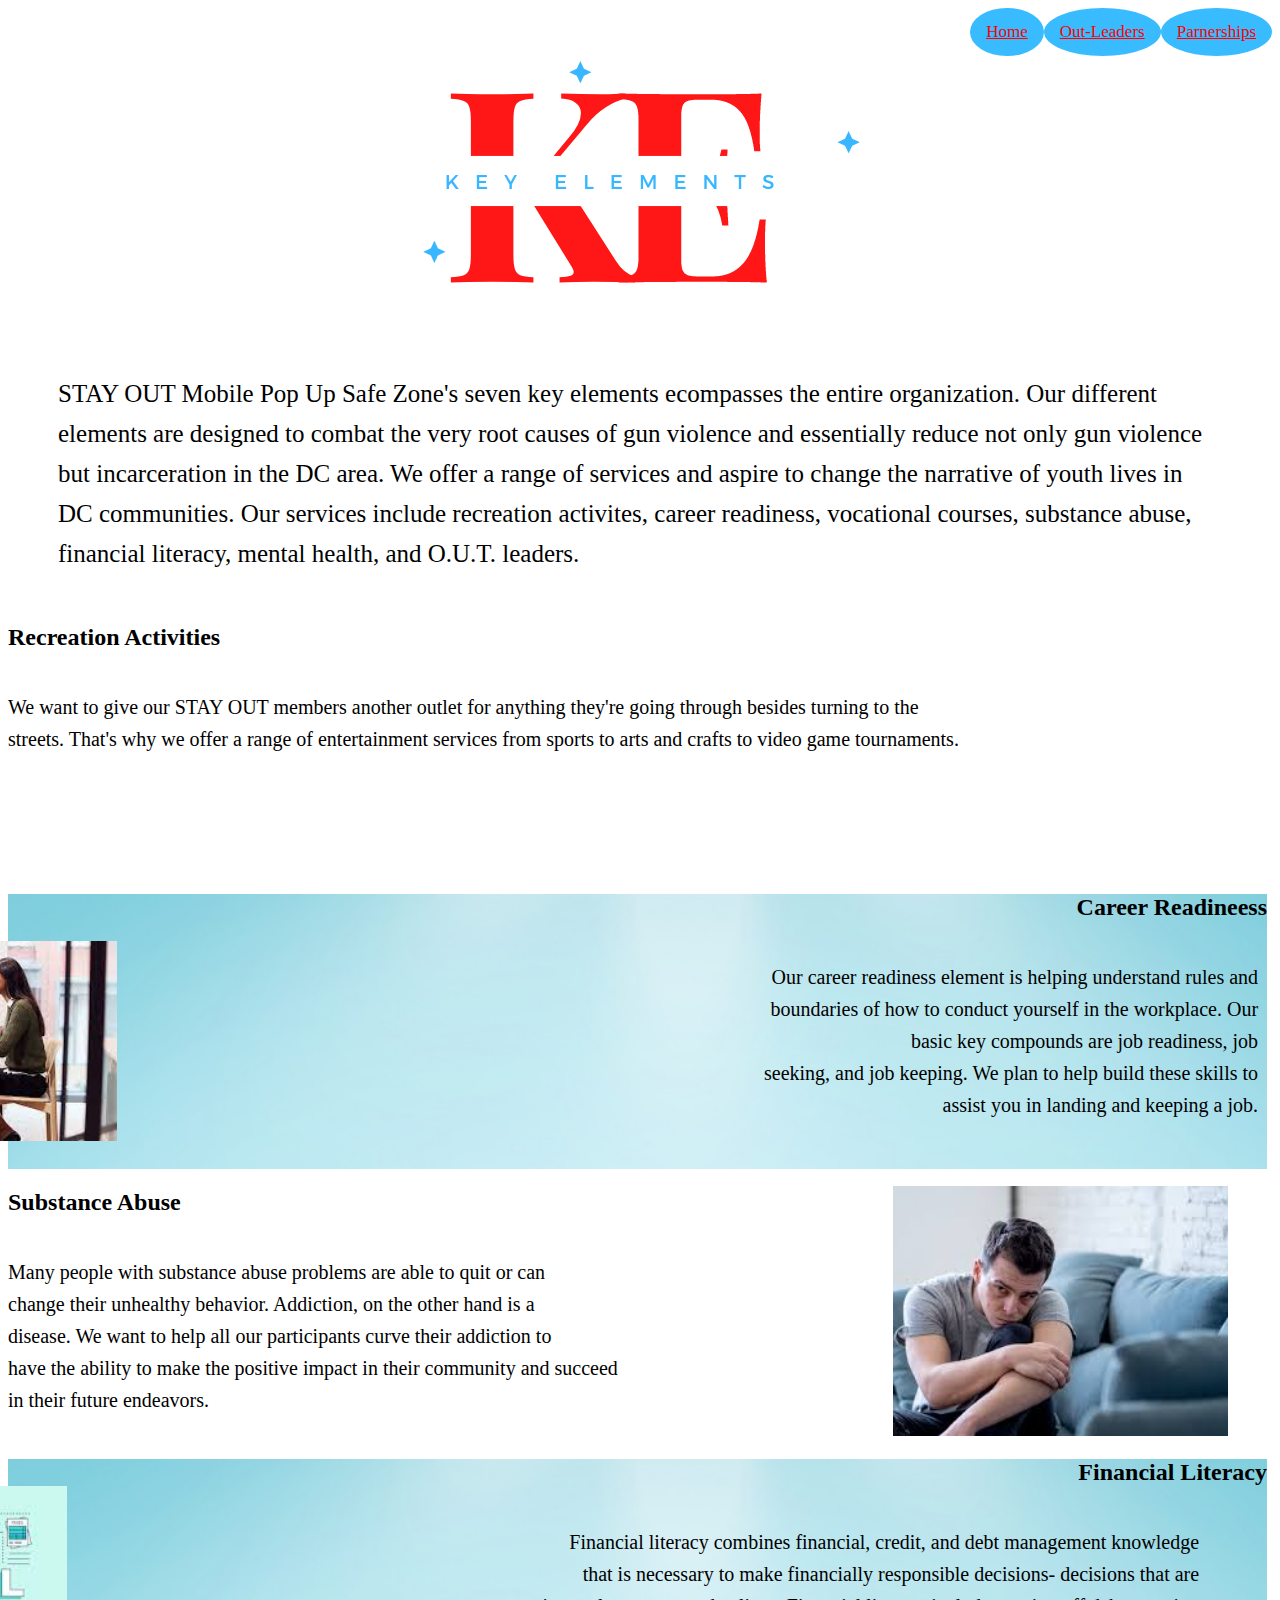
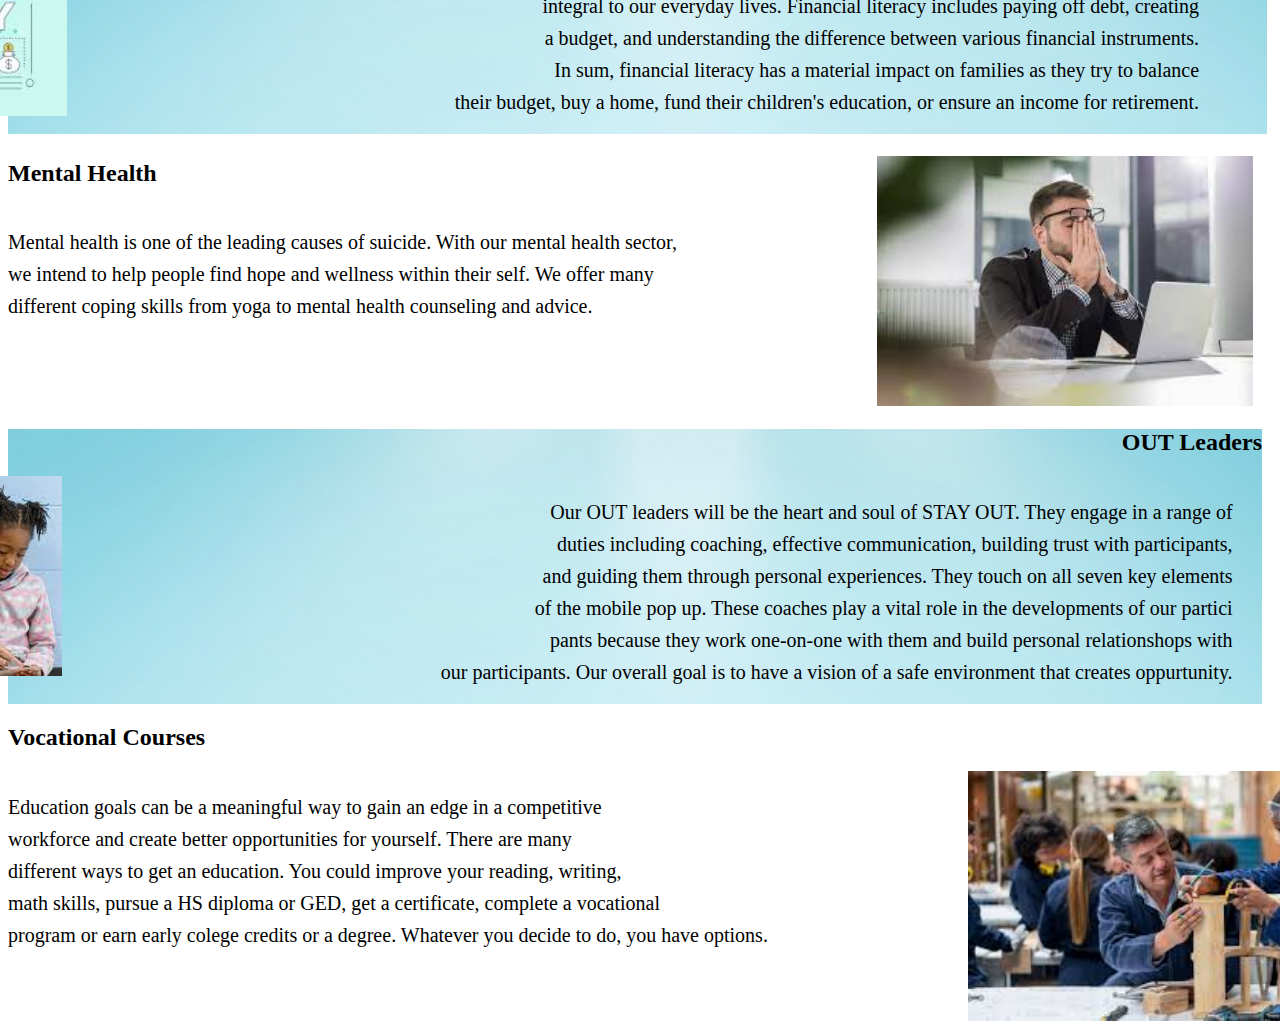
<file: elements.html>
<!DOCTYPE html>
<html>
<head>
    <div id="google_translate_element"></div>
    <script type="text/javascript">
function googleTranslateElementInit() {
  new google.translate.TranslateElement({pageLanguage: 'en',includedLanguages:'es' ,layout: google.translate.TranslateElement.InlineLayout.SIMPLE}, 'google_translate_element');
}
</script>

<script type="text/javascript" src="https://translate.google.com/translate_a/element.js?cb=googleTranslateElementInit"></script>

	<div class="topnav">
  
  <a class="active" href="partner.html">Parnerships</a>
  <a class="active" href="outleaders.html">Out-Leaders</a>
  <a class="active" href="index.html">Home</a>
</div>
 <title> Elements </title>
 <link href="elements.css" rel="stylesheet" type="text/css">
</head>
 <body> 
  <div class= "header">
 
  </div>
  <br>
  <p style ="font-family: Bell MT; font-size: 25px; margin: 50px;">
 STAY OUT Mobile Pop Up Safe Zone's seven key elements ecompasses the entire organization. Our different elements are designed to combat the very root causes of gun violence and essentially reduce not only gun violence but incarceration in the DC area. We offer a range of services and aspire to change the narrative of youth lives in DC communities. Our services include recreation activites, career readiness, vocational courses, substance abuse, financial literacy, mental health, and O.U.T. leaders. </p>
 <div id ="rec">
<h2> Recreation Activities </h2>
<div id ="reccontent">
<div id ="rectxt">
 <p> We want to give our STAY OUT members another outlet for anything they're going through besides turning to the streets. That's why we offer a range of entertainment services from sports to arts and crafts to video game tournaments. </p>
</div>
 <div id="recpic">
  <img src="img/recreation.jpg" alt="RecPic" style="position:relative; left:350px; height:250px; width:300px; bottom: 50px;">
</div>
</div>
</div>
<div id="career">
 <h2> Career Readineess </h2>
 <div id="careercontent">
 <div id="careertxt">
 <p> Our career readiness element is helping understand rules and<br> boundaries of how to conduct yourself in the workplace. Our <br> basic key compounds are job readiness, job <br> seeking, and job keeping. We plan to help build these skills to <br> assist you in landing and keeping a job. </p>
</div>
<div id="careerpic">
 <img src ="img/careerReady.jpg" alt="CareerPic" style="position: relative; right: 1150px; height: 200px;">
</div>
</div>
</div>
<div id= "sub">
 <h2> Substance Abuse </h2>
 <div id="subcontent">
  <div id="subtxt">
 <p> Many people with substance abuse problems are able to quit or can <br> change their unhealthy behavior. Addiction, on the other hand is a <br>disease. We want to help all our participants curve their addiction to <br> have the ability to make the positive impact in their community and succeed <br> in their future endeavors. </p>
</div>
<div id= "subpic">
 <img src ="img/subabuse.jpg" alt="SubPic" style ="position: relative; left:275px; height: 250px; bottom: 50px;">
</div>
</div>
</div>
<div id = "fin">
 <h2> Financial Literacy</h2>
 <div id ="fincontent">
 <div id ="fintxt">
 <p>Financial literacy combines financial, credit, and debt management knowledge<br> that is necessary to make financially responsible decisions- decisions that are<br> integral to our everyday lives. Financial literacy includes paying off debt, creating <br> a budget, and understanding the difference between various financial instruments. <br> In sum, financial literacy has a material impact on families as they try to balance <br> their budget, buy a home, fund their children's education, or ensure an income for retirement.</p>
</div>
<div id="finpic">
 <img src ="img/finance.jpg" alt="FinPic" style="position:relative; right:1200px; height: 230px; bottom: 20px;">
</div>
</div>
<div id= "mental">
 <h2> Mental Health </h2>
 <div id ="mentalcontent">
 <div id="mentaltxt">
 <p> Mental health is one of the leading causes of suicide. With our mental health sector, <br> we intend to help people find hope and wellness within their self. We offer many <br> different coping skills from yoga to mental health counseling and advice. </p>
</div>
<div id="mentalpic">
 <img src ="img/mental.jpg" alt="MentalPic" style="position:relative; left:200px; bottom: 50px; height:250px;">
</div>
</div>
</div>
<div id="out">
 <h2> OUT Leaders </h2>
 <div id="outcontent">
 <div id= "outtxt">
 <p> Our OUT leaders will be the heart and soul of STAY OUT. They engage in a range of <br> duties including coaching, effective communication, building trust with participants,<br> and guiding them through personal experiences. They touch on all seven key elements <br> of the mobile pop up. These coaches play a vital role in the developments of our partici <br>pants because they work one-on-one with them and build personal relationshops with <br> our participants. Our overall goal is to have a vision of a safe environment that creates oppurtunity. </p>
</div>
<div id="outpic">
 <img src ="img/mentoring.jpg" alt="OutPic" style="position:relative; right:1200px; height:200px;">
</div>
</div>
</div>
<div id ="vocational">
 <h2> Vocational Courses </h2>
<div id ="voccontent">
<div id="voctxt">
 <p> Education goals can be a meaningful way to gain an edge in a competitive<br> workforce and create better opportunities for yourself. There are many<br> different ways to get an education. You could improve your reading, writing, <br> math skills, pursue a HS diploma or GED, get a certificate, complete a vocational <br> program or earn early colege credits or a degree. Whatever you decide to do, you have options. </p>
</div>
<div id ="vocpic">
 <img src ="img/vacational.jpg" alt="VocPic" style="position:relative; left:200px; height:250px;">
</div>
</div>
 </body>
</html>
</file>
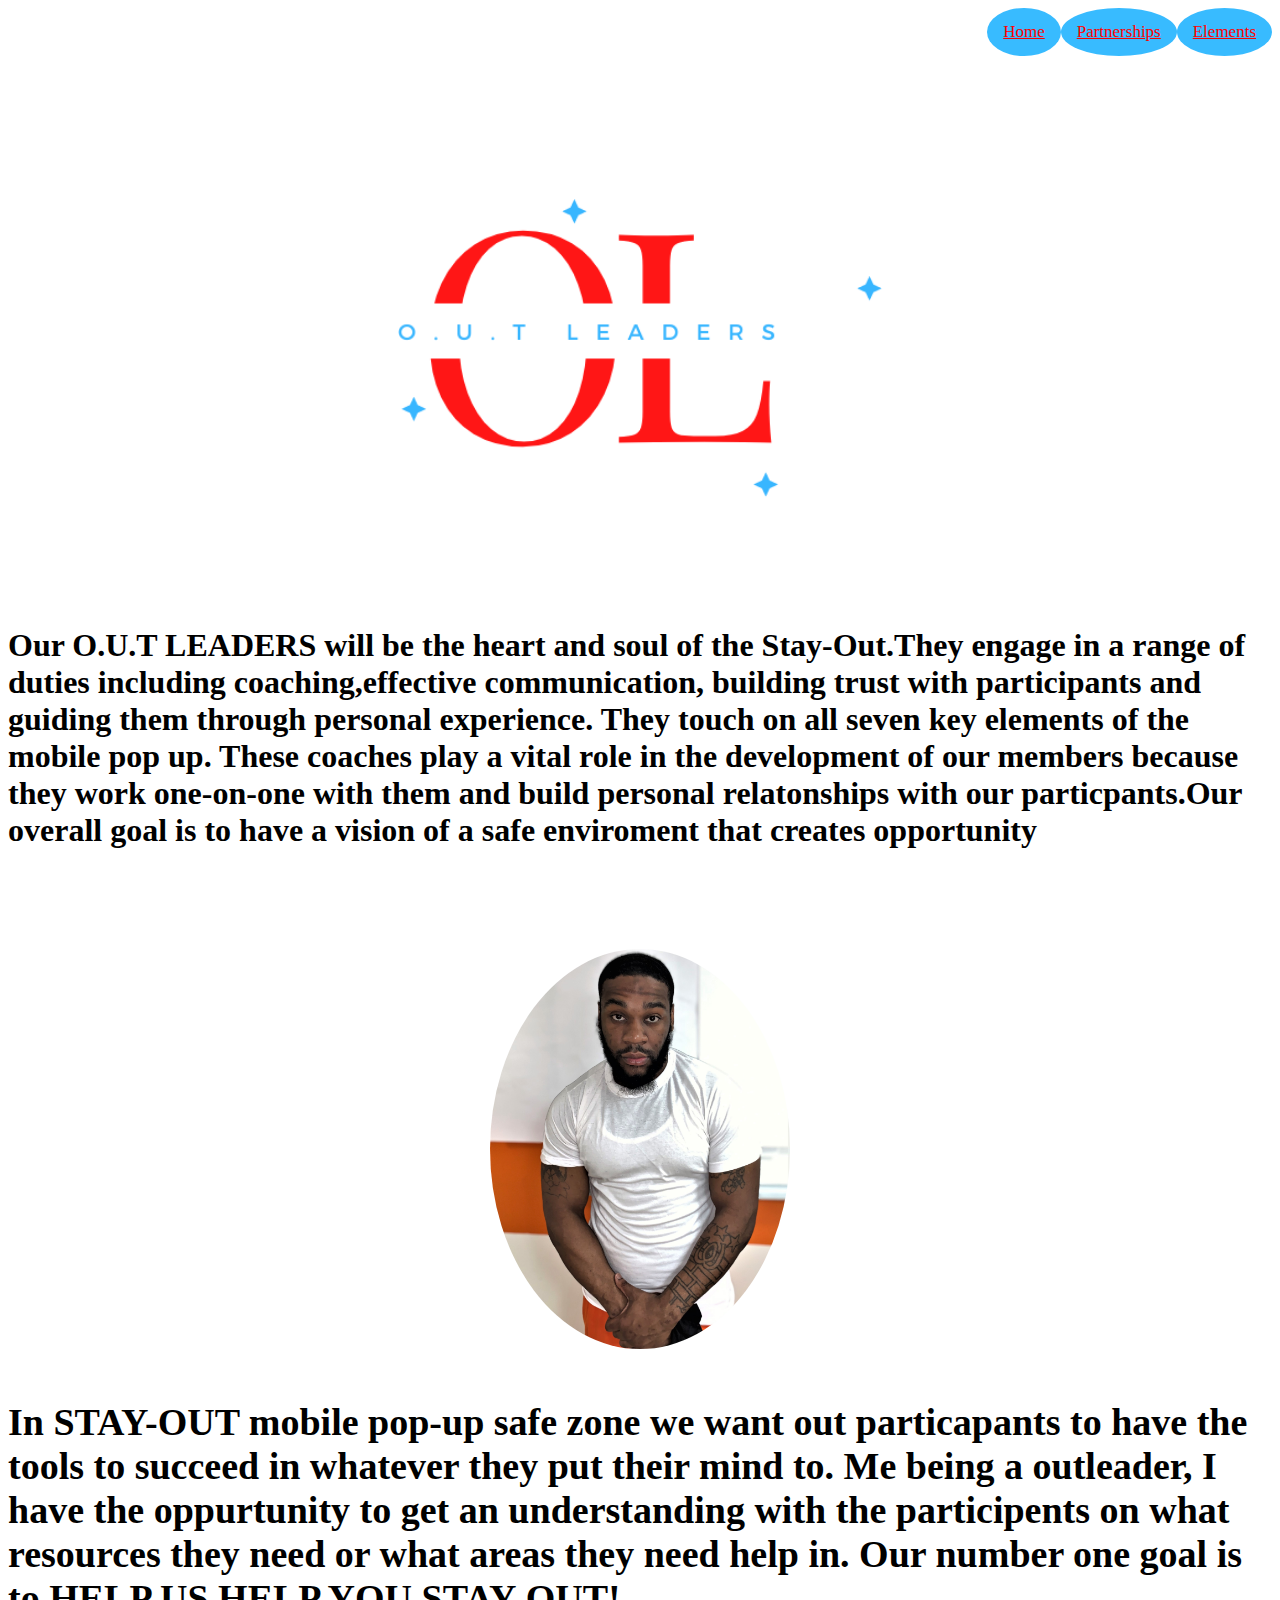
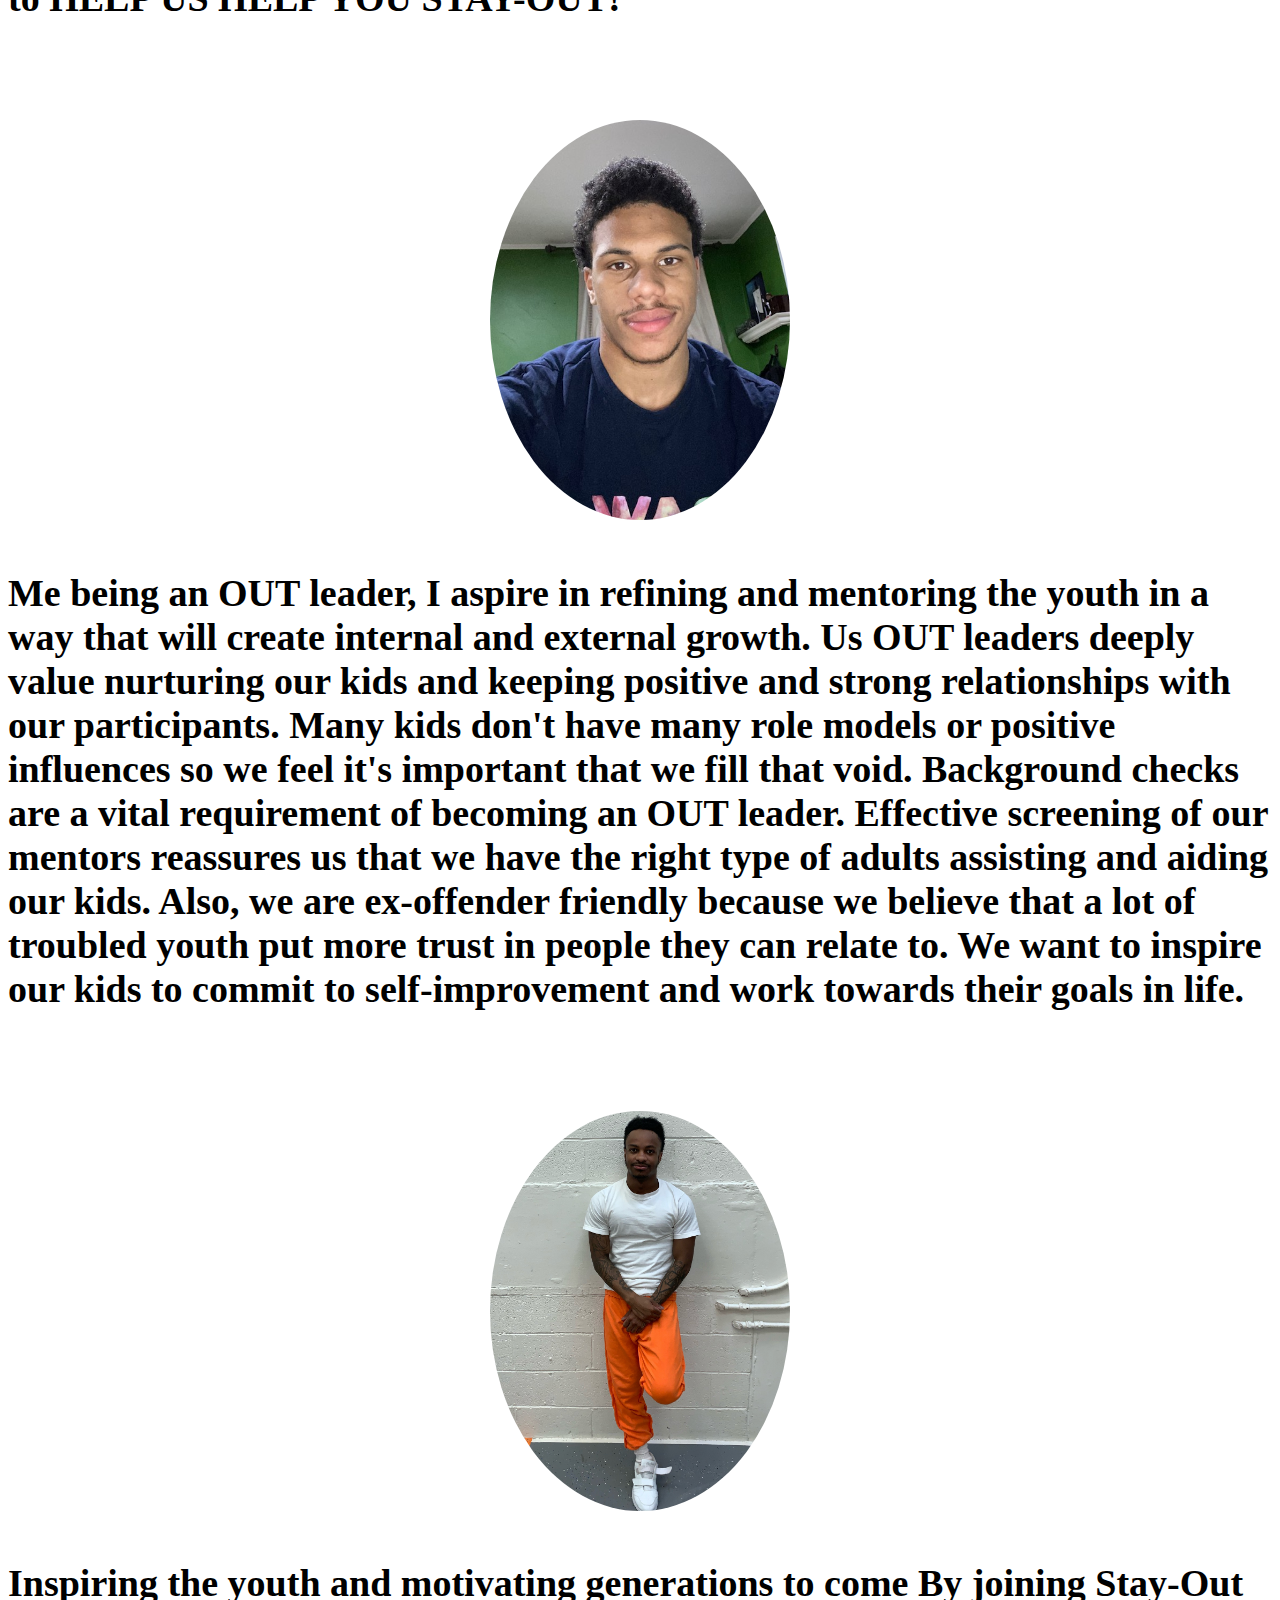
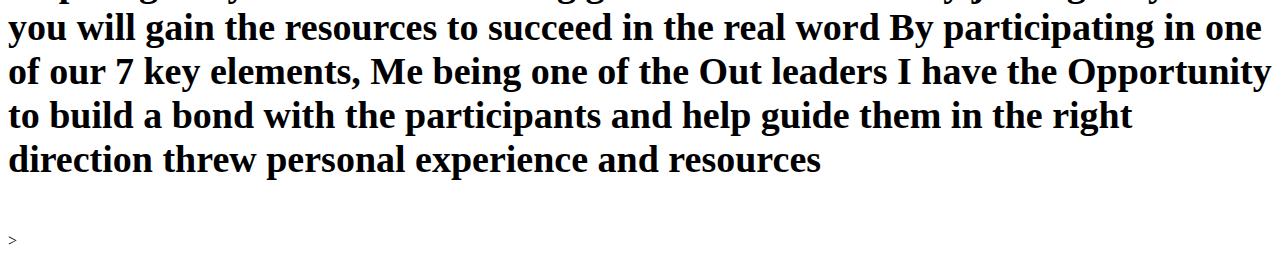
<file: outleaders.html>
<!DOCTYPE html>
<html>
<head>
	 <div id="google_translate_element"></div>
    <script type="text/javascript">
function googleTranslateElementInit() {
  new google.translate.TranslateElement({pageLanguage: 'en',includedLanguages:'es', layout: google.translate.TranslateElement.InlineLayout.SIMPLE}, 'google_translate_element');
}
</script>

<script type="text/javascript" src="https://translate.google.com/translate_a/element.js?cb=googleTranslateElementInit"></script>
	<title>O.U.T LEADERS</title>
	<link rel="stylesheet" type="text/css" href="outleaders.css">
</head>
 <div class="topnav">
  
  <a class="active" href="elements.html">Elements</a>
  <a class="active" href="partner.html">Partnerships</a>
  <a class="active" href="index.html">Home</a>
</div>
<img id="out2" src="img/out11.png"alt="out2" class="center"> 


<body>

	<p id="opening"><h1>Our O.U.T LEADERS will be the heart and soul of the Stay-Out.They engage in a range of duties including coaching,effective communication, building trust with participants and guiding them through personal experience. They touch on all seven key elements of the mobile pop up. These coaches play a vital role in the development of our members because they work one-on-one with them and build personal relatonships with our particpants.Our overall goal is to have a vision of a safe enviroment that creates opportunity</h1></p>

	<img id="out" src="img/tavist.jpg"alt="out" class="center">
	<h4>In STAY-OUT mobile pop-up safe zone we want out particapants to have the tools to succeed in whatever they put their mind to. Me being a outleader, I have the oppurtunity to get an understanding with the participents on what resources they need or what areas they need help in. Our number one goal is to HELP US HELP YOU STAY-OUT!  </h4>

	<img id="out" src="img/will.jpg"alt="out"  class="center">
	<h4>Me being an OUT leader, I aspire in refining and mentoring the youth in a way that will create internal and external growth. Us OUT leaders deeply value nurturing our kids and keeping positive and strong relationships with our participants. Many kids don't have many role models or positive influences so we feel it's important that we fill that void. Background checks are a vital requirement of becoming an OUT leader. Effective screening of our mentors reassures us that we have the right type of adults assisting and aiding our kids. Also, we are ex-offender friendly because we believe that a lot of troubled youth put more trust in people they can relate to. We want to inspire our kids to commit to self-improvement and work towards their goals in life.</h4>

	<img id="out" src="img/zay.jpeg"alt="out"  class="center">
	<h4>Inspiring the youth and motivating generations to come By joining Stay-Out you will gain the resources to succeed in the real word By participating in one of our 7 key elements, Me being one of the Out leaders I have the Opportunity to build a bond with the participants and help guide them in the right direction threw personal experience and resources</h4>

	>


</body>
</html>
</file>
<file: elements.css>
.header {
 background-image: url("img/keyelement.png");
 background-repeat: no-repeat;
 height: 250px;
 letter-spacing: 5px;
 background-position: center;
}
p{
 line-height: 1.6;
}

h1{ 
text-align: center;
font-family: fantasy;
font: copperplate;
position: relative;
top: 100px;
font-size: 70px;
color: skyblue;
 }

 #rec{
  height: 250px;
  
 }
 #reccontent {
  display: inline-flex;
 }
 #rectxt {
  font-size: 20px;
  font-family: Bell MT;
 }

 #career{
  height: 275px;
  text-align: right;
  background-image: url('img/backg.png');
  background-color: 
  background-repeat: no-repeat;
  background-size: cover;
  margin-right: 5px;
 }
 #careercontent {
  display: inline-flex;
 }
 #careertxt {
  font-size: 20px;
  position: relative;
  left: 375px;
  font-family: Bell MT;
 }
 #sub{
  height: 250px;
  
 }
 #subcontent {
  display: inline-flex;
 }
 #subtxt {
  font-size: 20px;
  font-family: Bell MT;
 }
 #fin{
  height: 275px;
  text-align: right;
  background-image: url('img/backg.png');
  background-repeat: no-repeat;
  background-size: cover;
  margin-right: 5px;

 }
 #fincontent {
  display: inline-flex;
 }
 #fintxt {
  font-size: 20px;
  position: relative;
  left: 250px;
  font-family: Bell MT;
 }
 #mental{
  height: 250px;
 text-align: left;
 }
 #mentalcontent {
  display: inline-flex;
 }
 #mentaltxt {
  font-size: 20px;
  font-family: Bell MT;
  position: relative;
 }
 #out{
  height: 275px;
  text-align: right;
  background-image: url('img/backg.png');
  background-repeat: no-repeat;
  background-size: cover;
  margin-right: 5px;

 }
 #outcontent {
  display: inline-flex;
 }

 #outtxt {
  font-size: 20px;
  font-family: Bell MT;
  position: relative;
  left: 275px;
 }
 #vocational {
  height: 275px;
  text-align: left;
 }
 #voccontent {
  display: inline-flex;
 }
 #voctxt {
  font-size: 20px;
  font-family: Bell MT;
  position: relative;
 }
/* Add a black background color to the top navigation */
.topnav {
  background-color: #red;
  overflow: hidden;
}

/* Style the links inside the navigation bar */
.topnav a {
  float: right;
  color: red;
  text-align: right;
  padding: 14px 16px;
  text-decoration: underline;
  font-size: 17px;
}

/* Change the color of links on hover */
.topnav a:hover: {
  background-color: #38bbff;
  color: black;
}

/* Add a color to the active/current link */
.topnav a.active {
  background-color: #38bbff;
  color: red;
  border-radius: 50%;
}
</file>
<file: outleaders.css>
#out{height:400px;
border-radius: 50%;
margin-top: 100px;margin-bottom: 50px;
width: 300px;}

.center {
  display: block;
  margin-left: auto;
  margin-right: auto;
  width: 50%;
}
#out2{ display: block;
  margin-left: auto;
  margin-right: auto;
  width: 550px;
  height: 550px;
}
h4{font-family: Bell MT;
	  font-size: 38px;
	}
	  h4{font-family: Bell MT;
  font-size: 38px;
}
/* Add a black background color to the top navigation */
.topnav {
  background-color: #red;
  overflow: hidden;
}

/* Style the links inside the navigation bar */
.topnav a {
  float: right;
  color: red;
  text-align: right;
  padding: 14px 16px;
  text-decoration: underline;
  font-size: 17px;
}

/* Change the color of links on hover */
.topnav a:hover: {
  background-color: #38bbff;
  color: black;
}

/* Add a color to the active/current link */
.topnav a.active {
  background-color: #38bbff;
  color: red;
  border-radius: 50%;
}
</file>
